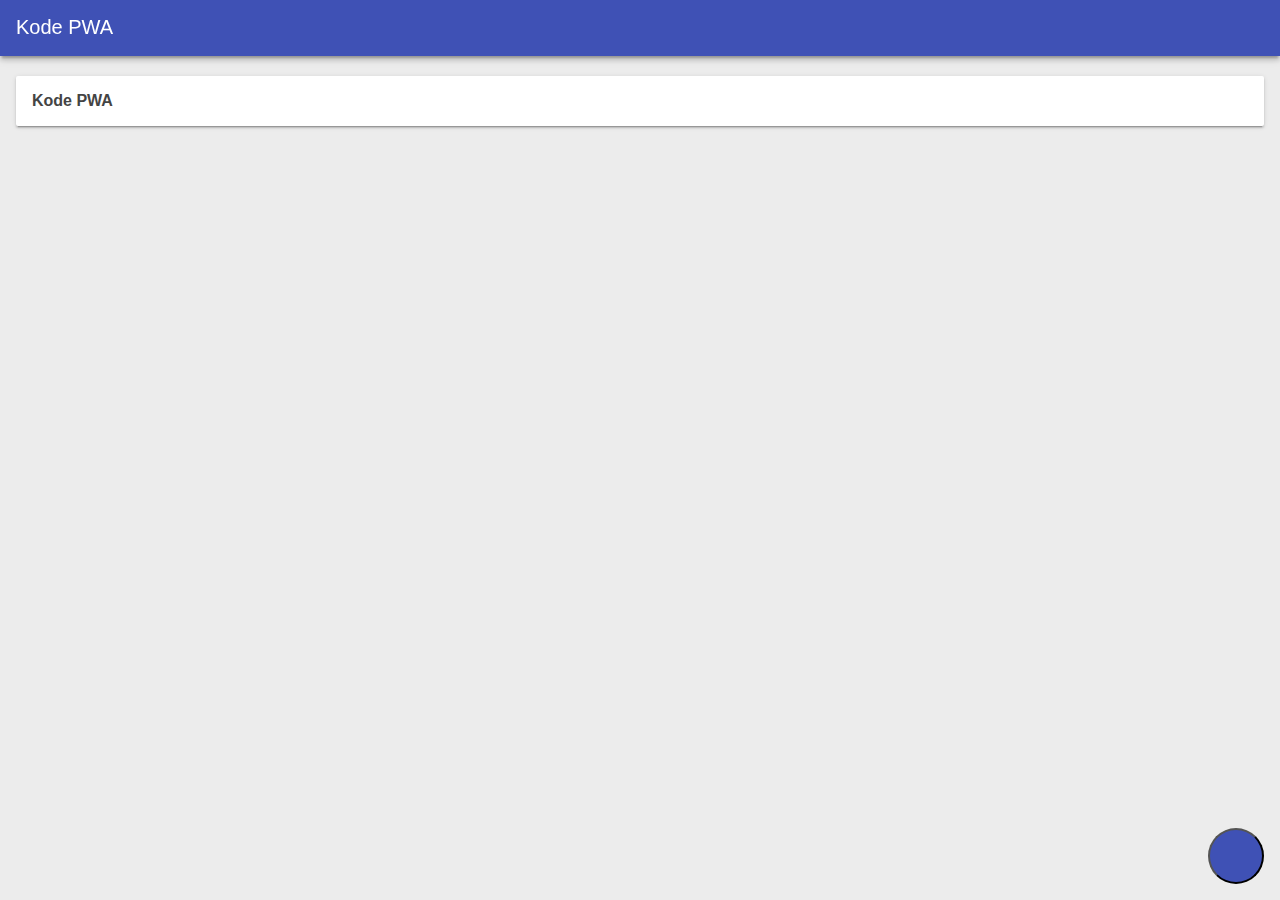
<file: index.html>
<!DOCTYPE html>
<html lang="en">
  <head>
    <meta charset="utf-8" />
    <meta http-equiv="X-UA-Compatible" content="IE=edge" />
    <meta name="viewport" content="width=device-width, initial-scale=1.0" />
    <title>Kode PWA</title>
    <meta name="kodepwa" content="your-first-pwa-v3" />
    <link rel="stylesheet" type="text/css" href="file:///Users/swijaya/Downloads/template/kodepwa/public/styles/style.css" />
    <link rel="icon" href="file:///Users/swijaya/Downloads/template/kodepwa/public/images/favicon.ico" type="image/x-icon" />
    <!-- Menambahkan link css -->
    <link rel="stylesheet" href="styles/style.css" />
  </head>
  <body>
    <header class="header">
      <h1>Kode PWA</h1>
    </header>

    <main class="main">
      <button id="butAdd" class="fab" aria-label="Add">
        <span class="icon add"></span>
      </button>

      <div id="about" class="weather-card"><b>Kode PWA</b><br /></div>

      <div id="weather-template" class="weather-card" hidden>
        <div class="card-spinner">
          <svg viewBox="0 0 32 32" width="32" height="32">
            <circle cx="16" cy="16" r="14" fill="none"></circle>
          </svg>
        </div>
        <button class="remove-city">&times;</button>
        <div class="city-key" hidden></div>
        <div class="card-last-updated" hidden></div>
        <div class="location">&nbsp;</div>
        <div class="date">&nbsp;</div>
        <div class="description">&nbsp;</div>
        <div class="current">
          <div class="visual">
            <div class="icon"></div>
            <div class="temperature"><span class="value"></span><span class="scale">°F</span></div>
          </div>
          <div class="description">
            <div class="humidity">
              <span class="label">Humidity:</span>
              <span class="value"></span><span class="scale">%</span>
            </div>
            <div class="wind">
              <span class="label">Wind:</span>
              <span class="value"></span>
              <span class="scale">mph</span>
              <span class="direction"></span>°
            </div>
            <div class="sunrise">
              <span class="label">Sunrise:</span>
              <span class="value"></span>
            </div>
            <div class="sunset">
              <span class="label">Sunset:</span>
              <span class="value"></span>
            </div>
          </div>
        </div>
        <div class="future">
          <div class="oneday">
            <div class="date"></div>
            <div class="icon"></div>
            <div class="temp-high"><span class="value"></span>°</div>
            <div class="temp-low"><span class="value"></span>°</div>
          </div>
          <div class="oneday">
            <div class="date"></div>
            <div class="icon"></div>
            <div class="temp-high"><span class="value"></span>°</div>
            <div class="temp-low"><span class="value"></span>°</div>
          </div>
          <div class="oneday">
            <div class="date"></div>
            <div class="icon"></div>
            <div class="temp-high"><span class="value"></span>°</div>
            <div class="temp-low"><span class="value"></span>°</div>
          </div>
          <div class="oneday">
            <div class="date"></div>
            <div class="icon"></div>
            <div class="temp-high"><span class="value"></span>°</div>
            <div class="temp-low"><span class="value"></span>°</div>
          </div>
          <div class="oneday">
            <div class="date"></div>
            <div class="icon"></div>
            <div class="temp-high"><span class="value"></span>°</div>
            <div class="temp-low"><span class="value"></span>°</div>
          </div>
          <div class="oneday">
            <div class="date"></div>
            <div class="icon"></div>
            <div class="temp-high"><span class="value"></span>°</div>
            <div class="temp-low"><span class="value"></span>°</div>
          </div>
          <div class="oneday">
            <div class="date"></div>
            <div class="icon"></div>
            <div class="temp-high"><span class="value"></span>°</div>
            <div class="temp-low"><span class="value"></span>°</div>
          </div>
        </div>
      </div>
    </main>

    <div id="addDialogContainer">
      <div class="dialog">
        <div class="dialog-title">Add new city</div>
        <div class="dialog-body">
          <select id="selectCityToAdd" aria-label="City to add">
            <!--
            Values are lat/lon values, use Google Maps to find and add
            additional cities.
          -->
            <option value="28.6472799,76.8130727">Dehli, India</option>
            <option value="-5.7759362,106.1174957">Jakarta, Indonesia</option>
            <option value="51.5287718,-0.2416815">London, UK</option>
            <option value="40.6976701,-74.2598666">New York, USA</option>
            <option value="48.8589507,2.2770202">Paris, France</option>
            <option value="-64.8251018,-63.496847">Port Lockroy, Antarctica</option>
            <option value="37.757815,-122.5076401">San Francisco, USA</option>
            <option value="31.2243085,120.9162955">Shanghai, China</option>
            <option value="35.6735408,139.5703032">Tokyo, Japan</option>
          </select>
        </div>
        <div class="dialog-buttons">
          <button id="butDialogCancel" class="button">Cancel</button>
          <button id="butDialogAdd" class="button">Add</button>
        </div>
      </div>
    </div>

    <script src="file:///Users/swijaya/Downloads/template/kodepwa/public/scripts/app.js"></script>

    <!-- Tambahkan Javascriptnya -->
    <script src="scripts/app.js"></script>
  </body>
</html>
</file>
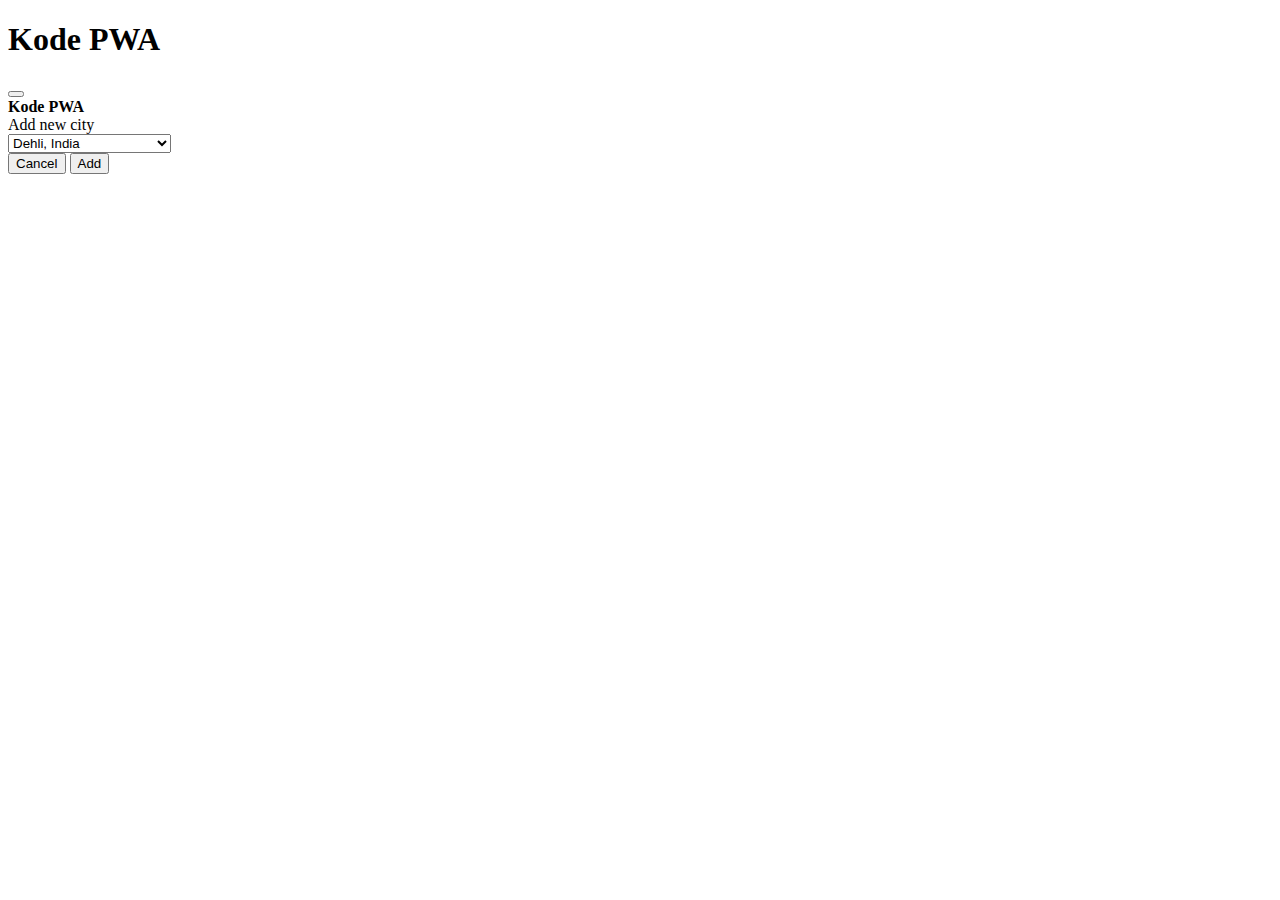
<file: public/index.html>
<!DOCTYPE html>
<html lang="en">
<head>
  <meta charset="utf-8">
  <meta http-equiv="X-UA-Compatible" content="IE=edge">
  <meta name="viewport" content="width=device-width, initial-scale=1.0">
  <title>Kode PWA</title>
  <meta name="kodepwa" content="your-first-pwa-v3">
  <link rel="stylesheet" type="text/css" href="file:///Users/swijaya/Downloads/template/kodepwa/public/styles/style.css">
  <link rel="icon" href="file:///Users/swijaya/Downloads/template/kodepwa/public/images/favicon.ico" type="image/x-icon" />

</head>
<body>

  <header class="header">
    <h1>
      Kode PWA
    </h1>
  </header>

  <main class="main">

    <button id="butAdd" class="fab" aria-label="Add">
      <span class="icon add"></span>
    </button>

    <div id="about" class="weather-card">
      <b>Kode PWA</b><br>
    </div>

    <div id="weather-template" class="weather-card" hidden>
      <div class="card-spinner">
        <svg viewBox="0 0 32 32" width="32" height="32">
          <circle cx="16" cy="16" r="14" fill="none"></circle>
        </svg>
      </div>
      <button class="remove-city">&times;</button>
      <div class="city-key" hidden></div>
      <div class="card-last-updated" hidden></div>
      <div class="location">&nbsp;</div>
      <div class="date">&nbsp;</div>
      <div class="description">&nbsp;</div>
      <div class="current">
        <div class="visual">
          <div class="icon"></div>
          <div class="temperature">
            <span class="value"></span><span class="scale">°F</span>
          </div>
        </div>
        <div class="description">
          <div class="humidity">
            <span class="label">Humidity:</span>
            <span class="value"></span><span class="scale">%</span>
          </div>
          <div class="wind">
            <span class="label">Wind:</span>
            <span class="value"></span>
            <span class="scale">mph</span>
            <span class="direction"></span>°
          </div>
          <div class="sunrise">
            <span class="label">Sunrise:</span>
            <span class="value"></span>
          </div>
          <div class="sunset">
              <span class="label">Sunset:</span>
              <span class="value"></span>
            </div>
        </div>
      </div>
      <div class="future">
        <div class="oneday">
          <div class="date"></div>
          <div class="icon"></div>
          <div class="temp-high">
            <span class="value"></span>°
          </div>
          <div class="temp-low">
            <span class="value"></span>°
          </div>
        </div>
        <div class="oneday">
          <div class="date"></div>
          <div class="icon"></div>
          <div class="temp-high">
            <span class="value"></span>°
          </div>
          <div class="temp-low">
            <span class="value"></span>°
          </div>
        </div>
        <div class="oneday">
          <div class="date"></div>
          <div class="icon"></div>
          <div class="temp-high">
            <span class="value"></span>°
          </div>
          <div class="temp-low">
            <span class="value"></span>°
          </div>
        </div>
        <div class="oneday">
          <div class="date"></div>
          <div class="icon"></div>
          <div class="temp-high">
            <span class="value"></span>°
          </div>
          <div class="temp-low">
            <span class="value"></span>°
          </div>
        </div>
        <div class="oneday">
          <div class="date"></div>
          <div class="icon"></div>
          <div class="temp-high">
            <span class="value"></span>°
          </div>
          <div class="temp-low">
            <span class="value"></span>°
          </div>
        </div>
        <div class="oneday">
          <div class="date"></div>
          <div class="icon"></div>
          <div class="temp-high">
            <span class="value"></span>°
          </div>
          <div class="temp-low">
            <span class="value"></span>°
          </div>
        </div>
        <div class="oneday">
          <div class="date"></div>
          <div class="icon"></div>
          <div class="temp-high">
            <span class="value"></span>°
          </div>
          <div class="temp-low">
            <span class="value"></span>°
          </div>
        </div>
      </div>
    </div>
  </main>

  <div id="addDialogContainer">
    <div class="dialog">
      <div class="dialog-title">Add new city</div>
      <div class="dialog-body">
        <select id="selectCityToAdd" aria-label="City to add">
          <!--
            Values are lat/lon values, use Google Maps to find and add
            additional cities.
          -->
          <option value="28.6472799,76.8130727">Dehli, India</option>
          <option value="-5.7759362,106.1174957">Jakarta, Indonesia</option>
          <option value="51.5287718,-0.2416815">London, UK</option>
          <option value="40.6976701,-74.2598666">New York, USA</option>
          <option value="48.8589507,2.2770202">Paris, France</option>
          <option value="-64.8251018,-63.496847">Port Lockroy, Antarctica</option>
          <option value="37.757815,-122.5076401">San Francisco, USA</option>
          <option value="31.2243085,120.9162955">Shanghai, China</option>
          <option value="35.6735408,139.5703032">Tokyo, Japan</option>
        </select>
      </div>
      <div class="dialog-buttons">
        <button id="butDialogCancel" class="button">Cancel</button>
        <button id="butDialogAdd" class="button">Add</button>
      </div>
    </div>
  </div>

  <script src="file:///Users/swijaya/Downloads/template/kodepwa/public/scripts/app.js"></script>

  <script>

  </script>

</body>
</html>
</file>
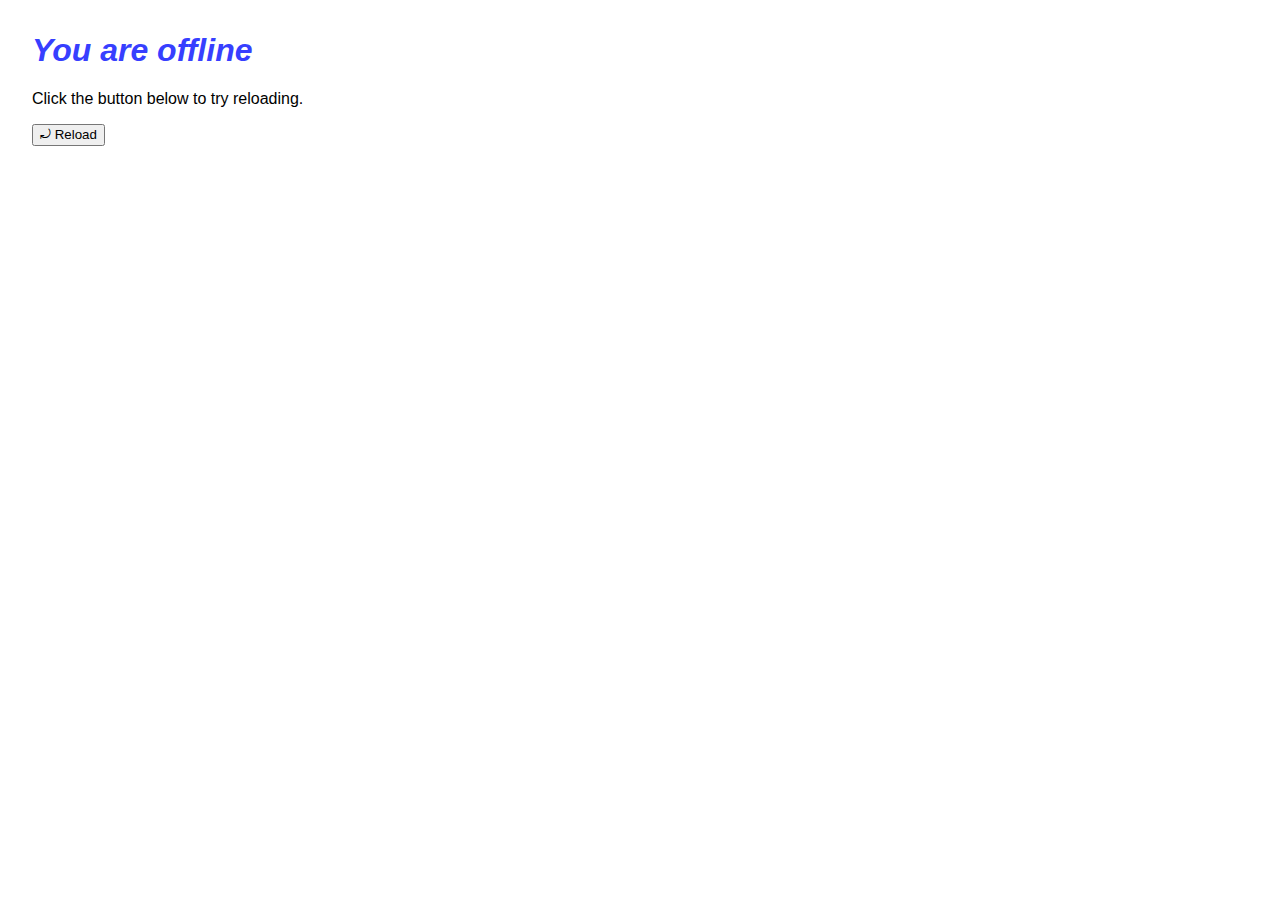
<file: online_offline.html>
<!DOCTYPE html>
<html lang="en">
  <head>
    <meta charset="utf-8" />
    <meta http-equiv="X-UA-Compatible" content="IE=edge" />
    <meta name="viewport" content="width=device-width, initial-scale=1" />

    <title>You are offline</title>

    <!-- Inline the page's stylesheet. -->
    <style>
      body {
        font-family: helvetica, arial, sans-serif;
        margin: 2em;
      }

      h1 {
        font-style: italic;
        color: #373fff;
      }

      p {
        margin-block: 1rem;
      }

      button {
        display: block;
      }
    </style>
  </head>
  <body>
    <h1>You are offline</h1>

    <p>Click the button below to try reloading.</p>
    <button type="button">⤾ Reload</button>

    <!-- Inline the page's JavaScript file. -->
    <script>
      // Manual reload feature.
      document.querySelector('button').addEventListener('click', () => {
        window.location.reload();
      });

      // Listen to changes in the network state, reload when online.
      // This handles the case when the device is completely offline.
      window.addEventListener('online', () => {
        window.location.reload();
      });

      // Check if the server is responding and reload the page if it is.
      // This handles the case when the device is online, but the server
      // is offline or misbehaving.
      async function checkNetworkAndReload() {
        try {
          const response = await fetch('.');
          // Verify we get a valid response from the server
          if (response.status >= 200 && response.status < 500) {
            window.location.reload();
            return;
          }
        } catch {
          // Unable to connect to the server, ignore.
        }
        window.setTimeout(checkNetworkAndReload, 2500);
      }

      checkNetworkAndReload();
    </script>
  </body>
</html>
</file>
<file: styles/style.css>
* {
  box-sizing: border-box;
}

html,
body {
  color: #444;
  font-family: 'Helvetica', 'Verdana', sans-serif;
  -moz-osx-font-smoothing: grayscale;
  -webkit-font-smoothing: antialiased;
  height: 100%;
  margin: 0;
  padding: 0;
  width: 100%;
}

html {
  overflow: hidden;
}

body {
  align-content: stretch;
  align-items: stretch;
  background: #ececec;
  display: flex;
  flex-direction: column;
  flex-wrap: nowrap;
  justify-content: flex-start;
}

/**
 * Header
 */

.header {
  align-content: center;
  align-items: stretch;
  background: #3f51b5;
  box-shadow:
    0 4px 5px 0 rgba(0, 0, 0, 0.14),
    0 2px 9px 1px rgba(0, 0, 0, 0.12),
    0 4px 2px -2px rgba(0, 0, 0, 0.2);
  color: #fff;
  display: flex;
  flex-direction: row;
  flex-wrap: nowrap;
  font-size: 20px;
  height: 56px;
  justify-content: flex-start;
  padding: 16px 16px 0 16px;
  position: fixed;
  transition: transform 0.233s cubic-bezier(0, 0, 0.21, 1) 0.1s;
  width: 100%;
  will-change: transform;
  z-index: 1000;
}

.header h1 {
  flex: 1;
  font-size: 20px;
  font-weight: 400;
  margin: 0;
}

.header button {
  border: none;
  cursor: pointer;
  height: 24px;
  margin-right: 16px;
  opacity: 0.54;
  outline: none;
  overflow: hidden;
  text-indent: -30000px;
  transition: opacity 0.333s cubic-bezier(0, 0, 0.21, 1);
  width: 24px;
}

.header .powered-by {
  color: white;
  font-size: 0.6em;
  text-decoration: none;
}

/**
 * Loading spinner
 */

.card-spinner {
  background-color: rgba(255, 255, 255, 0.8);
  height: 100%;
  margin-left: -16px;
  margin-top: -16px;
  position: absolute;
  width: 100%;
}

.card-spinner svg {
  left: 50%;
  position: absolute;
  top: 50%;
  transform: translate(-50%, -50%);
}

.card-spinner svg circle {
  animation: line 1.6s cubic-bezier(0.4, 0, 0.2, 1) infinite, rotate 1.6s linear infinite;
  box-sizing: border-box;
  stroke: #3f51b5;
  stroke-width: 3px;
  transform-origin: 50%;
}

@keyframes rotate {
  from { transform: rotate(0); }
  to { transform: rotate(450deg); }
}

@keyframes line {
  0% {
    stroke-dasharray: 2, 85.964;
    transform: rotate(0);
  }

  50% {
    stroke-dasharray: 65.973, 21.9911;
    stroke-dashoffset: 0;
  }

  100% {
    stroke-dasharray: 2, 85.964;
    stroke-dashoffset: -65.973;
    transform: rotate(90deg);
  }
}

/**
 * Icons
 */

.icon {
  background-repeat: no-repeat;
  background-size: contain;
}

.icon.add {
  background-image: url("file:///Users/swijaya/Downloads/template/kodepwa/public/images/add.svg");
}

.icon.clear-day {
  background-image: url("file:///Users/swijaya/Downloads/template/kodepwa/public/images/clear-day.svg");
}

.icon.clear-night {
  background-image: url("file:///Users/swijaya/Downloads/template/kodepwa/public/images/clear-night.svg");
}

.icon.rain {
  background-image: url("file:///Users/swijaya/Downloads/template/kodepwa/public/images/rain.svg");
}

.icon.snow {
  background-image: url("file:///Users/swijaya/Downloads/template/kodepwa/public/images/snow.svg");
}

.icon.sleet {
  background-image: url("file:///Users/swijaya/Downloads/template/kodepwa/public/images/sleet.svg");
}

.icon.wind {
  background-image: url("file:///Users/swijaya/Downloads/template/kodepwa/public/images/wind.svg");
}

.icon.fog {
  background-image: url("file:///Users/swijaya/Downloads/template/kodepwa/public/images/fog.svg");
}

.icon.cloudy {
  background-image: url("file:///Users/swijaya/Downloads/template/kodepwa/public/images/cloudy.svg");
}

.icon.partly-cloudy-day {
  background-image: url("file:///Users/swijaya/Downloads/template/kodepwa/public/images/partly-cloudy-day.svg");
}

.icon.partly-cloudy-night {
  background-image: url("file:///Users/swijaya/Downloads/template/kodepwa/public/images/partly-cloudy-night.svg");
}

.icon.hail {
  background-image: url("file:///Users/swijaya/Downloads/template/kodepwa/public/images/hail.svg");
}

.icon.thunderstorm {
  background-image: url("file:///Users/swijaya/Downloads/template/kodepwa/public/images/thunderstorm.svg");
}

.icon.tornado {
  background-image: url("file:///Users/swijaya/Downloads/template/kodepwa/public/images/tornado.svg");
}

/**
 * Main body
 */

.main {
  flex: 1;
  overflow-x: hidden;
  overflow-y: auto;
  padding-top: 60px;
}

.main .fab {
  background-color: #3f51b5;
  border-radius: 50%;
  bottom: 1rem;
  height: 56px;
  padding: 12px;
  position: fixed;
  right: 1rem;
  width: 56px;
  z-index: 1000;
}

.main .fab .icon {
  display: inline-block;
  height: 100%;
  width: 100%;
}

/**
 * Add dialog
 */

#addDialogContainer {
  background: rgba(0, 0, 0, 0.57);
  height: 100%;
  left: 0;
  opacity: 0;
  pointer-events: none;
  position: fixed;
  top: 0;
  transition: opacity 0.333s cubic-bezier(0, 0, 0.21, 1);
  width: 100%;
  will-change: opacity;
}

#addDialogContainer.visible {
  opacity: 1;
  pointer-events: auto;
}

.dialog {
  background: #fff;
  border-radius: 2px;
  box-shadow:
    0 0 14px rgba(0, 0, 0, 0.24),
    0 14px 28px rgba(0, 0, 0, 0.48);
  left: 50%;
  min-width: 280px;
  position: absolute;
  top: 50%;
  transform: translate(-50%, -50%) translateY(30px);
  transition: transform 0.333s cubic-bezier(0, 0, 0.21, 1) 0.05s;
}

.dialog > div {
  padding-left: 24px;
  padding-right: 24px;
}

.dialog-title {
  font-size: 1.25em;
  padding-top: 20px;
}

.dialog-body {
  padding-bottom: 24px;
  padding-top: 20px;
}

.dialog-body select {
  width: 100%;
}

.dialog-buttons {
  float: right;
  padding-bottom: 16px;
  padding-right: 17px !important;
}

.dialog .button {
  background: transparent;
  border: none;
  font-size: 14px;
  text-transform: uppercase;
}

/**
 * Weather forecast card
 */

.weather-card {
  background: #fff;
  border-radius: 2px;
  box-shadow:
    0 2px 2px 0 rgba(0, 0, 0, 0.14),
    0 3px 1px -2px rgba(0, 0, 0, 0.2),
    0 1px 5px 0 rgba(0, 0, 0, 0.12);
  box-sizing: border-box;
  margin: 16px;
  padding: 16px;
  position: relative;
}

.weather-card .remove-city {
  background-color: transparent;
  border: none;
  float: right;
  font-size: x-large;
}

.weather-card .location {
  font-size: 1.75em;
}

.weather-card .date,
.weather-card .description {
  font-size: 1.25em;
}

.weather-card .current {
  display: flex;
}

.weather-card .current .icon {
  height: 128px;
  width: 128px;
}

.weather-card .current .visual {
  display: flex;
  font-size: 4em;
}

.weather-card .current .visual .scale {
  font-size: 0.5em;
  vertical-align: super;
}

.weather-card .current .visual,
.weather-card .current .description {
  flex-grow: 1;
}

.weather-card .current .description .label {
  color: #666;
}

.weather-card .future {
  display: flex;
}

.weather-card .future .oneday {
  flex-grow: 1;
  text-align: center;
}

.weather-card .future .oneday .icon {
  height: 64px;
  margin-left: auto;
  margin-right: auto;
  width: 64px;
}

.weather-card .future .oneday .temp-high,
.weather-card .future .oneday .temp-low {
  display: inline-block;
}

.weather-card .future .oneday .temp-low {
  color: #666;
}

/**
 * Media query to adjust size of content for small screens
 */

@media (max-width: 450px) {
  .weather-card .date,
  .weather-card .description {
    font-size: 0.9em;
  }

  .weather-card .current .icon {
    height: 96px;
    width: 96px;
  }

  .weather-card .current .visual {
    font-size: 3em;
  }

  .weather-card .future .oneday .icon {
    height: 32px;
    width: 32px;
  }
}
</file>
